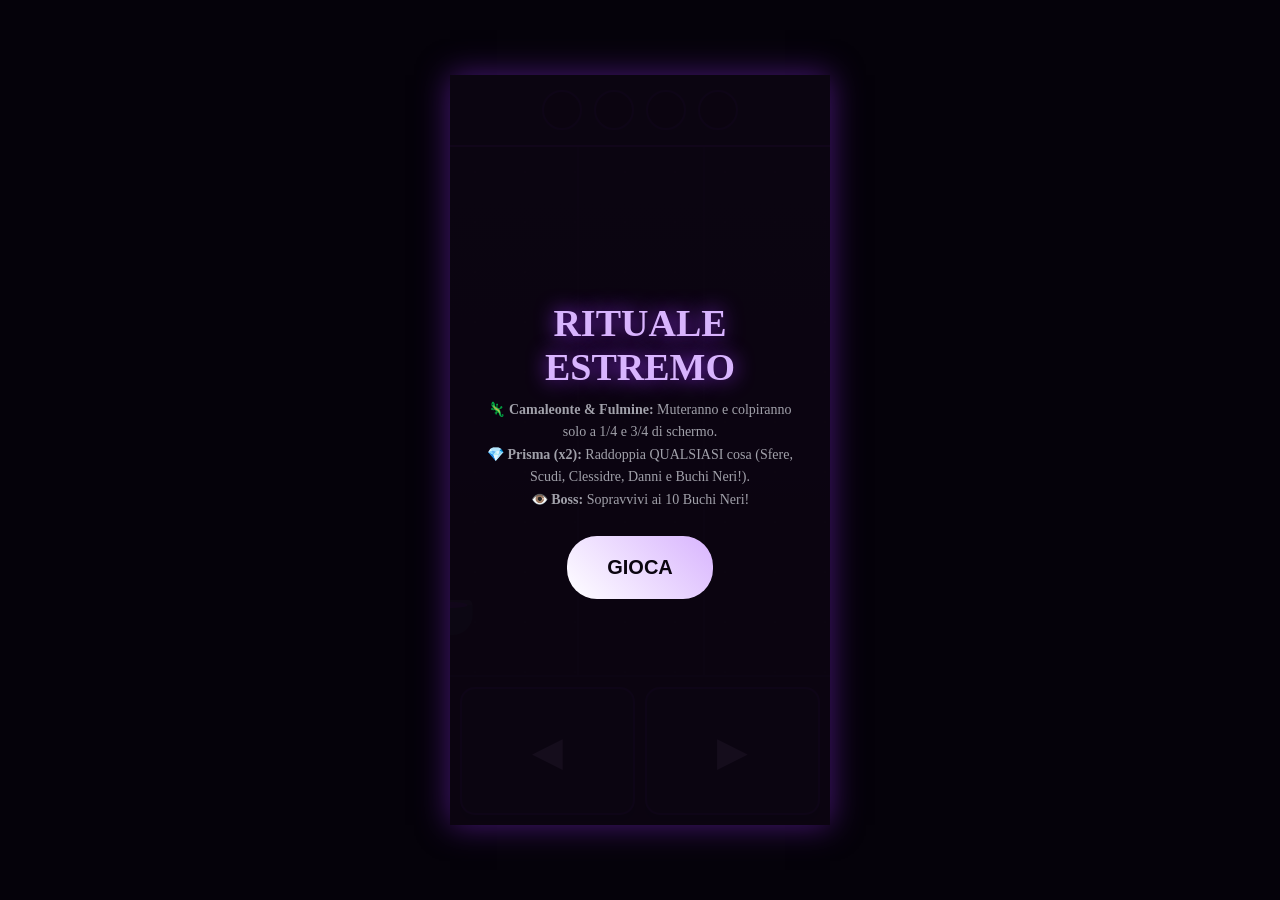
<file: index.html>
<!DOCTYPE html>
<html lang="it">
<head>
    <meta charset="UTF-8">
    <meta name="viewport" content="width=device-width, initial-scale=1.0, maximum-scale=1.0, user-scalable=no">
    <title>Magic Runner - Hardcore Edition (Fixed & Prism x2)</title>
    <style>
        /* === STILI GLOBALI === */
        * { box-sizing: border-box; margin: 0; padding: 0; user-select: none; }
        body {
            font-family: 'Georgia', serif;
            background-color: #05020a;
            color: #e2e8f0;
            display: flex;
            justify-content: center;
            align-items: center;
            height: 100vh;
            overflow: hidden;
            touch-action: manipulation;
        }

        #game-container {
            width: 100%;
            max-width: 380px; 
            height: 100%;
            max-height: 750px;
            background: linear-gradient(180deg, #1a0b2e 0%, #0b0510 100%);
            position: relative;
            display: flex;
            flex-direction: column;
            box-shadow: 0 0 30px rgba(138, 43, 226, 0.5);
            overflow: hidden;
        }

        .shake { animation: shake 0.2s cubic-bezier(.36,.07,.19,.97) both; }
        .shake-hard { animation: shakeHard 0.3s cubic-bezier(.36,.07,.19,.97) both; }
        @keyframes shake {
            0%, 100% { transform: translate3d(0, 0, 0); }
            25% { transform: translate3d(6px, 0, 0); }
            50% { transform: translate3d(-6px, 0, 0); }
            75% { transform: translate3d(6px, 0, 0); }
        }
        @keyframes shakeHard {
            0%, 100% { transform: translate3d(0, 0, 0); }
            20%, 60% { transform: translate3d(15px, 5px, 0); }
            40%, 80% { transform: translate3d(-15px, -5px, 0); }
        }

        /* === AURA DEL BOSS === */
        #boss-area {
            position: absolute;
            top: 0; left: 0; width: 100%; height: 120px;
            background: linear-gradient(to bottom, rgba(220, 38, 38, 0.95), transparent);
            display: none;
            justify-content: center;
            align-items: flex-start;
            padding-top: 15px;
            font-size: 28px;
            font-weight: bold;
            color: #fff;
            text-shadow: 0 0 20px #dc2626, 0 0 40px #dc2626;
            z-index: 3;
            letter-spacing: 2px;
            animation: bossPulse 0.5s infinite alternate;
        }
        @keyframes bossPulse { 0% { opacity: 0.8; } 100% { opacity: 1; transform: scale(1.02); } }

        /* === UI SUPERIORE === */
        #ui-top {
            display: flex;
            justify-content: center;
            padding: 15px;
            background: rgba(26, 11, 46, 0.95);
            border-bottom: 2px solid #8a2be2;
            z-index: 10;
        }

        #inventory-slots { display: flex; justify-content: center; gap: 12px; }
        .slot {
            width: 40px; height: 40px; background: rgba(0, 0, 0, 0.6);
            border: 2px solid #4c1d95; border-radius: 50%;
            display: flex; justify-content: center; align-items: center;
        }

        /* === ENTITÀ MAGICHE === */
        .entity-item { width: 35px; height: 35px; border-radius: 50%; }
        .falling-object .entity-item { width: 45px; height: 45px; }

        .color-red { background: radial-gradient(circle at 30% 30%, #ff6b6b, #c92a2a); box-shadow: 0 0 15px #ff6b6b; }
        .color-blue { background: radial-gradient(circle at 30% 30%, #4facfe, #00f2fe); box-shadow: 0 0 15px #4facfe; }
        .color-yellow { background: radial-gradient(circle at 30% 30%, #fde047, #ca8a04); box-shadow: 0 0 15px #fde047; }
        .color-green { background: radial-gradient(circle at 30% 30%, #69db7c, #2b8a3e); box-shadow: 0 0 15px #69db7c; }

        .blackhole {
            background: #000; border: 2px solid #8a2be2; box-shadow: 0 0 20px #8a2be2;
            animation: spin 1s linear infinite;
        }
        .boss-attack {
            border-color: #ff0000;
            box-shadow: 0 0 30px #ff0000, inset 0 0 20px #7f1d1d;
            animation: spinFast 0.5s linear infinite;
        }
        @keyframes spin { 100% { transform: rotate(360deg); } }
        @keyframes spinFast { 100% { transform: rotate(-360deg) scale(1.1); } }

        .flame {
            background: radial-gradient(circle, #ff9a9e 0%, #fecfef 100%);
            border-radius: 50% 0 50% 50%; transform: rotate(-45deg);
            box-shadow: 0 0 15px #ff9a9e; animation: flicker 0.3s alternate infinite;
        }
        @keyframes flicker { 0% { transform: rotate(-45deg) scale(0.9); } 100% { transform: rotate(-45deg) scale(1.1); } }

        .shield-pickup {
            background: radial-gradient(circle, #a78bfa, #7c3aed);
            clip-path: polygon(50% 0%, 100% 25%, 100% 75%, 50% 100%, 0% 75%, 0% 25%);
            box-shadow: 0 0 15px #a78bfa;
        }

        .hourglass {
            background: radial-gradient(circle, #fcd34d, #b45309);
            clip-path: polygon(20% 0%, 80% 0%, 50% 50%, 80% 100%, 20% 100%, 50% 50%);
            box-shadow: 0 0 20px #fcd34d; animation: floatGlass 1.5s ease-in-out infinite alternate;
        }
        @keyframes floatGlass { 0% { transform: translateY(-3px) scale(0.95); } 100% { transform: translateY(3px) scale(1.05); } }

        .wizard-lightning {
            background: #ffffff;
            clip-path: polygon(30% 0%, 100% 0%, 60% 50%, 90% 50%, 10% 100%, 40% 50%, 10% 50%);
            box-shadow: 0 0 25px #ffffff, 0 0 40px #ffffff; animation: pulseWhite 0.5s infinite alternate;
        }
        @keyframes pulseWhite { 0% { opacity: 0.8; transform: scale(0.9); } 100% { opacity: 1; transform: scale(1.1); } }

        /* === PRISMA DEL DESTINO (PATTO COL DIAVOLO x2) === */
        .prism {
            background: linear-gradient(135deg, #00ffff 0%, #ffffff 50%, #0088ff 100%);
            clip-path: polygon(50% 0%, 100% 50%, 50% 100%, 0% 50%);
            box-shadow: 0 0 25px #00ffff; animation: spin 3s linear infinite;
        }

        /* === CAMALEONTE (AURA ARCOBALENO) === */
        .chameleon-wrapper {
            position: relative; width: 48px; height: 48px; display: flex; justify-content: center; align-items: center;
            border-radius: 50%; padding: 3px;
            background: linear-gradient(0deg, #ff0000, #ffff00, #00ff00, #00ffff, #0000ff, #ff00ff, #ff0000);
            background-size: 200% 200%;
            animation: rainbowSpin 0.8s linear infinite;
            box-shadow: 0 0 15px rgba(255, 255, 255, 0.8);
        }
        @keyframes rainbowSpin { 0% { filter: hue-rotate(0deg); } 100% { filter: hue-rotate(360deg); } }

        /* === CAMPO DI GIOCO === */
        #board {
            flex-grow: 1; position: relative;
            background: url('data:image/svg+xml;utf8,<svg width="100" height="100" xmlns="http://www.w3.org/2000/svg"><circle cx="50" cy="50" r="1" fill="white" opacity="0.3"/></svg>');
            background-size: 50px 50px; animation: stars 1.5s linear infinite; overflow: hidden;
        }
        @keyframes stars { from { background-position: 0 0; } to { background-position: 0 100px; } }

        .lane-divider { position: absolute; top: 0; bottom: 0; width: 2px; background: rgba(138, 43, 226, 0.15); }
        .ld-1 { left: 33.33%; } .ld-2 { left: 66.66%; }

        /* === IL GIOCATORE === */
        #player {
            position: absolute; bottom: 40px; width: 45px; height: 35px; background: #2d3748;
            border-radius: 5px 5px 20px 20px; border-top: 5px solid #4a5568; transform: translateX(-50%);
            transition: left 0.08s cubic-bezier(0.175, 0.885, 0.32, 1.275); z-index: 5;
        }
        #player.has-shield { box-shadow: 0 0 30px #a78bfa, 0 0 10px #7c3aed; border-color: #a78bfa; }
        #player.has-prism { border-top-color: #00ffff; box-shadow: 0 0 25px #00ffff, inset 0 0 10px #ffffff; }
        #player::before {
            content: ''; position: absolute; top: -3px; width: 35px; height: 6px;
            background: #8a2be2; border-radius: 50%; left: 5px;
        }

        #slow-overlay {
            position: absolute; inset: 0; background: rgba(252, 211, 77, 0.1);
            pointer-events: none; opacity: 0; z-index: 2; transition: opacity 0.3s;
            box-shadow: inset 0 0 50px rgba(252, 211, 77, 0.3);
        }
        #slow-overlay.active { opacity: 1; }

        /* === OGGETTI CADENTI === */
        .falling-object {
            position: absolute; width: 50px; height: 50px;
            display: flex; justify-content: center; align-items: center;
            transform: translateX(-50%); transition: left 0.15s ease-out; z-index: 4;
        }

        .floating-text {
            position: absolute; font-size: 18px; font-weight: bold; pointer-events: none;
            animation: floatUp 0.8s forwards; z-index: 20; text-align: center; text-shadow: 0 2px 5px #000;
        }
        @keyframes floatUp { 0% { opacity: 1; transform: translate(-50%, 0) scale(0.8); } 100% { opacity: 0; transform: translate(-50%, -50px) scale(1.1); } }

        /* === CONTROLLI === */
        #controls-wrapper { background: #0b0510; padding: 10px; display: flex; gap: 10px; height: 150px; z-index: 10; border-top: 2px solid #2d1b4e; }
        button.ctrl-btn {
            flex: 1; font-size: 40px; border: 2px solid #4c1d95; border-radius: 15px; background: #1a0b2e; color: #d8b4fe;
            cursor: pointer; box-shadow: 0 6px 0 #05020a; transition: background 0.1s;
        }
        button.ctrl-btn:active { transform: translateY(6px); box-shadow: 0 0 0 #0b0510; background: #2d1b4e; }

        /* === OVERLAY === */
        #overlay {
            position: absolute; inset: 0; background: rgba(11, 5, 16, 0.95);
            display: flex; flex-direction: column; justify-content: center; align-items: center; z-index: 50; text-align: center; padding: 15px;
        }
        #overlay-title { font-size: 38px; margin-bottom: 10px; color: #d8b4fe; text-shadow: 0 0 20px #8a2be2;}
        #overlay p { margin-bottom: 25px; font-size: 14px; color: #a1a1aa; line-height: 1.6; max-width: 320px; }
        #btn-start {
            padding: 20px 40px; font-size: 20px; font-weight: bold; background: linear-gradient(45deg, #ffffff, #d8b4fe);
            color: #0b0510; border: none; border-radius: 30px; cursor: pointer;
        }
    </style>
</head>
<body>

<div id="game-container">
    <div id="boss-area">MORTE CERTA</div>
    <div id="slow-overlay"></div>

    <div id="ui-top">
        <div id="inventory-slots">
            <div class="slot" id="slot-0"></div>
            <div class="slot" id="slot-1"></div>
            <div class="slot" id="slot-2"></div>
            <div class="slot" id="slot-3"></div>
        </div>
    </div>

    <div id="board">
        <div class="lane-divider ld-1"></div>
        <div class="lane-divider ld-2"></div>
        <div id="player"></div>
    </div>

    <div id="controls-wrapper">
        <button id="btn-left" class="ctrl-btn">◀</button>
        <button id="btn-right" class="ctrl-btn">▶</button>
    </div>

    <div id="overlay">
        <h1 id="overlay-title">RITUALE ESTREMO</h1>
        <p id="overlay-desc">
            🦎 <strong>Camaleonte & Fulmine:</strong> Muteranno e colpiranno solo a 1/4 e 3/4 di schermo.<br>
            💎 <strong>Prisma (x2):</strong> Raddoppia QUALSIASI cosa (Sfere, Scudi, Clessidre, Danni e Buchi Neri!).<br>
            👁️ <strong>Boss:</strong> Sopravvivi ai 10 Buchi Neri!
        </p>
        <button id="btn-start">GIOCA</button>
    </div>
</div>

<script>
    // ==========================================
    // === MODULO AUDIO ARCADE (Web Audio API) ===
    // ==========================================
    const SoundManager = {
        ctx: null,
        isPlayingMusic: false,
        musicInterval: null,
        tempo: 140,
        noteIndex: 0,
        bassline: [
            110, 110, 146.83, 110, 164.81, 146.83, 110, 196.00,
            98.00, 98.00, 130.81, 98.00, 146.83, 130.81, 98.00, 164.81
        ],

        init() {
            if (!this.ctx) {
                const AudioContext = window.AudioContext || window.webkitAudioContext;
                this.ctx = new AudioContext();
            }
            if (this.ctx.state === 'suspended') this.ctx.resume();
        },

        playTone(freq, type = 'square', duration = 0.1, slideFreq = null, vol = 0.15) {
            if (!this.ctx) return;
            const osc = this.ctx.createOscillator();
            const gain = this.ctx.createGain();
            osc.type = type;
            osc.frequency.setValueAtTime(freq, this.ctx.currentTime);
            if (slideFreq) osc.frequency.exponentialRampToValueAtTime(slideFreq, this.ctx.currentTime + duration);
            gain.gain.setValueAtTime(vol, this.ctx.currentTime);
            gain.gain.exponentialRampToValueAtTime(0.001, this.ctx.currentTime + duration);
            osc.connect(gain);
            gain.connect(this.ctx.destination);
            osc.start();
            osc.stop(this.ctx.currentTime + duration);
        },

        sphere() {
            this.playTone(587.33, 'sine', 0.08, 880, 0.2);
            setTimeout(() => this.playTone(880, 'sine', 0.12, 1174.66, 0.2), 60);
        },
        shield() { this.playTone(300, 'triangle', 0.25, 600, 0.25); },
        hourglass() { this.playTone(600, 'sine', 0.4, 180, 0.25); },
        wizard() {
            this.playTone(120, 'sawtooth', 0.15, 800, 0.3);
            setTimeout(() => this.playTone(400, 'sawtooth', 0.1, 80, 0.2), 80);
        },
        flame() { this.playTone(440, 'sawtooth', 0.2, 110, 0.25); },
        blackhole() { this.playTone(150, 'sawtooth', 0.5, 30, 0.4); },
        bossAlert() {
            this.playTone(311.13, 'square', 0.2, null, 0.3);
            setTimeout(() => this.playTone(220, 'square', 0.3, null, 0.3), 200);
        },
        win() {
            const notes = [523.25, 659.25, 783.99, 1046.50];
            notes.forEach((freq, idx) => setTimeout(() => this.playTone(freq, 'triangle', 0.2, null, 0.25), idx * 120));
        },
        chameleon() { this.playTone(300, 'sawtooth', 0.15, 700, 0.2); },
        prism() {
            this.playTone(1046.50, 'sine', 0.1, 2093.00, 0.25);
            setTimeout(() => this.playTone(2093.00, 'sine', 0.15, null, 0.25), 80);
        },
        startMusic() {
            this.init();
            if (this.isPlayingMusic) return;
            this.isPlayingMusic = true;
            const stepTime = (60 / this.tempo) * 1000 / 2;
            this.musicInterval = setInterval(() => {
                if (!this.isPlayingMusic) return;
                this.playTone(this.bassline[this.noteIndex], 'square', 0.1, null, 0.05);
                this.noteIndex = (this.noteIndex + 1) % this.bassline.length;
            }, stepTime);
        },
        stopMusic() {
            this.isPlayingMusic = false;
            clearInterval(this.musicInterval);
        }
    };

    // ==========================================
    // === MOTORE DI GIOCO PRINCIPALE ===
    // ==========================================
    const COLORS = ['red', 'blue', 'yellow', 'green'];
    const LANE_CENTERS = [16.66, 50, 83.33];
    const WIN_TARGET = 4;
    const POSSIBLE_FORMS = ['sphere', 'shield', 'hourglass', 'flame', 'blackhole'];

    let isPlaying = false;
    let playerLane = 1; 
    let inventory = []; 
    let shieldCharges = 0; // Gestione cariche scudo (per scudo x2)
    let hasDoubleEffect = false; // Effetto Prisma x2
    let fallingObjects = [];
    let waveCounterId = 0;

    let currentSpeed = 5.0; 
    let speedMultiplier = 1.0;
    let slowTimer = null;
    let framesCounter = 0;
    let animationFrameId;

    // Timer e variabili Boss Isolati e Bilanciati
    let isBossActive = false;
    let bossFrames = 0;
    let bossTimer = 0; // Contatore separato per l'intervallo esatto
    let bossAttacksFired = 0;
    const BOSS_MAX_ATTACKS = 10;
    const BOSS_INTERVAL = 1800; // Esattamente 30 secondi a 60fps

    const board = document.getElementById('board');
    const playerEl = document.getElementById('player');
    const overlay = document.getElementById('overlay');
    const overlayTitle = document.getElementById('overlay-title');
    const overlayDesc = document.getElementById('overlay-desc');
    const gameContainer = document.getElementById('game-container');
    const bossArea = document.getElementById('boss-area');
    const slowOverlay = document.getElementById('slow-overlay');

    function initGame() {
        SoundManager.startMusic();
        fallingObjects.forEach(obj => obj.el.remove());
        fallingObjects = [];
        inventory = [];
        playerLane = 1;
        framesCounter = 0;
        bossTimer = 0;
        currentSpeed = 5.0;
        speedMultiplier = 1.0;
        waveCounterId = 0;
        
        isBossActive = false;
        bossArea.style.display = 'none';
        slowOverlay.classList.remove('active');
        clearTimeout(slowTimer);

        removeShield(true);
        removePrism();
        updateUI();
        playerEl.style.left = `${LANE_CENTERS[playerLane]}%`;
        
        overlay.style.display = 'none';
        isPlaying = true;

        cancelAnimationFrame(animationFrameId);
        gameLoop();
    }

    function movePlayer(direction) {
        playerLane = Math.max(0, Math.min(2, playerLane + direction));
        playerEl.style.left = `${LANE_CENTERS[playerLane]}%`;
    }

    function shakeScreen(hard = false) {
        gameContainer.classList.remove('shake', 'shake-hard');
        void gameContainer.offsetWidth; 
        gameContainer.classList.add(hard ? 'shake-hard' : 'shake');
    }

    function applyShield(count = 1) {
        shieldCharges += count;
        playerEl.classList.add('has-shield');
        showFloatingText(count > 1 ? `SCUDO x${count}!` : "Scudo!", "#a78bfa");
    }
    
    function removeShield(resetAll = false) {
        if (resetAll || shieldCharges <= 0) {
            shieldCharges = 0;
            playerEl.classList.remove('has-shield');
        }
    }

    function applyPrism() {
        hasDoubleEffect = true;
        playerEl.classList.add('has-prism');
        showFloatingText("PATTO x2!", "#00ffff");
    }

    function removePrism() {
        hasDoubleEffect = false;
        playerEl.classList.remove('has-prism');
    }

    function applySlowdown() {
        speedMultiplier = 0.45; 
        slowOverlay.classList.add('active');
        let duration = hasDoubleEffect ? 10000 : 5000;
        showFloatingText(hasDoubleEffect ? "TEMPO LENTO x2!" : "TEMPO LENTO!", "#fcd34d");
        clearTimeout(slowTimer);
        slowTimer = setTimeout(() => {
            speedMultiplier = 1.0;
            slowOverlay.classList.remove('active');
        }, duration);
        if (hasDoubleEffect) removePrism();
    }

    function processCollision(entity) {
        // Se è un camaleonte, risolviamo l'effetto basandoci sulla sua forma attuale!
        let activeType = entity.type === 'chameleon' ? entity.subForm : entity.type;

        if (activeType === 'sphere') {
            SoundManager.sphere();
            let addedCount = 0;

            // 1. Sfera toccata
            if (!inventory.includes(entity.color)) {
                inventory.push(entity.color);
                addedCount++;
            }
            // 2. Seconda sfera casuale se il Prisma è attivo
            if (hasDoubleEffect) {
                let randomColor = COLORS[Math.floor(Math.random() * COLORS.length)];
                if (!inventory.includes(randomColor)) {
                    inventory.push(randomColor);
                    addedCount++;
                }
                if (addedCount === 2) showFloatingText("DOPPIA SFERA (+2)!", "#00ffff");
                else if (addedCount === 1) showFloatingText("SFERA + DOPPIONE!", "#00ffff");
                else showFloatingText("DOPPIO DOPPIONE!", "#a1a1aa");
                
                removePrism();
            } else {
                if (addedCount > 0) showFloatingText("+ Sfera", "#fde047");
                else showFloatingText("Doppione", "#a1a1aa");
            }

            if (addedCount > 0 && inventory.length >= WIN_TARGET) gameWon();
        } 
        else if (activeType === 'shield') {
            SoundManager.shield();
            let count = hasDoubleEffect ? 2 : 1;
            applyShield(count);
            if (hasDoubleEffect) removePrism();
        }
        else if (activeType === 'hourglass') {
            SoundManager.hourglass();
            applySlowdown(); // Gestisce già il x2 internamente
        }
        else if (activeType === 'wizard') {
            SoundManager.wizard();
            shakeScreen();
            showFloatingText("Scossa!", "#ffffff");
            // Il fulmine non si raddoppia (0x2 = 0), lasciamo invariato
        }
        else if (activeType === 'prism') {
            SoundManager.prism();
            applyPrism();
        }
        else if (activeType === 'blackhole') {
            shakeScreen(true);
            if (entity.isFast) {
                gameOver("ANNIENTATO!"); 
            } else if (hasDoubleEffect) {
                // Buco Nero x2: richiede 2 cariche di scudo per sopravvivere
                if (shieldCharges >= 2) {
                    shieldCharges -= 2;
                    SoundManager.shield();
                    showFloatingText("Doppio Scudo Infranto!", "#ff0000");
                    if (shieldCharges === 0) removeShield(true);
                    removePrism();
                } else {
                    gameOver("ANNIENTATO DAL DOPPIO BUCO NERO!");
                }
            } else if (shieldCharges >= 1) {
                shieldCharges -= 1;
                SoundManager.shield();
                showFloatingText("Scudo Infranto!", "#ff0000");
                if (shieldCharges === 0) removeShield(true);
            } else {
                gameOver("RISUCCHIATO!");
            }
        }
        else if (activeType === 'flame') {
            SoundManager.flame();
            shakeScreen();
            let lossCount = hasDoubleEffect ? 2 : 1;
            if (hasDoubleEffect) {
                showFloatingText("DOPPIO DANNO (-2)!", "#ff0000");
                removePrism();
            } else {
                showFloatingText("- Sfera!", "#ff9a9e");
            }
            while (lossCount > 0 && inventory.length > 0) {
                const randomIndex = Math.floor(Math.random() * inventory.length);
                inventory.splice(randomIndex, 1);
                lossCount--;
            }
        }
        updateUI();
    }

    function createEntityElement(type, color = null, isFast = false, subForm = null) {
        if (type === 'chameleon') {
            const wrapper = document.createElement('div');
            wrapper.className = 'chameleon-wrapper';
            const inner = createEntityElement(subForm, color, false);
            wrapper.appendChild(inner);
            return wrapper;
        }

        const div = document.createElement('div');
        if (type === 'sphere') div.className = `entity-item color-${color}`;
        else if (type === 'blackhole') div.className = `entity-item blackhole ${isFast ? 'boss-attack' : ''}`;
        else if (type === 'flame') div.className = `entity-item flame`;
        else if (type === 'shield') div.className = `entity-item shield-pickup`;
        else if (type === 'wizard') div.className = `entity-item wizard-lightning`;
        else if (type === 'hourglass') div.className = `entity-item hourglass`;
        else if (type === 'prism') div.className = `entity-item prism`;
        return div;
    }

    function updateUI() {
        for (let i = 0; i < WIN_TARGET; i++) {
            const slot = document.getElementById(`slot-${i}`);
            slot.innerHTML = ''; 
            slot.style.borderColor = '#4c1d95'; 
            if (i < inventory.length) {
                const color = inventory[i];
                slot.appendChild(createEntityElement('sphere', color));
                slot.style.borderColor = color === 'red' ? '#ff6b6b' : color === 'blue' ? '#4facfe' : color === 'yellow' ? '#fde047' : '#69db7c';
            }
        }
    }

    function spawnWave() {
        waveCounterId++;
        let availableLanes = [0, 1, 2];
        
        // Corsia Sicura (Sfere, Scudi, Clessidre, Prisma)
        const safeIndex = Math.floor(Math.random() * availableLanes.length);
        const safeLane = availableLanes.splice(safeIndex, 1)[0];
        let rSafe = Math.random();
        if (rSafe < 0.30) spawnEntity(safeLane, 'sphere', waveCounterId);
        else if (rSafe < 0.45) spawnEntity(safeLane, 'shield', waveCounterId);
        else if (rSafe < 0.58) spawnEntity(safeLane, 'hourglass', waveCounterId);
        else if (rSafe < 0.68) spawnEntity(safeLane, 'prism', waveCounterId);

        // Corsie Pericolose (Incluso Camaleonte e Fulmine)
        availableLanes.forEach(lane => {
            let rDanger = Math.random();
            if (rDanger < 0.35) spawnEntity(lane, 'blackhole', waveCounterId);
            else if (rDanger < 0.60) spawnEntity(lane, 'flame', waveCounterId);
            else if (rDanger < 0.75) spawnEntity(lane, 'chameleon', waveCounterId);
            else if (rDanger < 0.88) spawnEntity(lane, 'wizard', waveCounterId); 
            else spawnEntity(lane, 'sphere', waveCounterId); 
        });
    }

    function startBossPhase() {
        isBossActive = true;
        bossFrames = 0;
        bossAttacksFired = 0;
        bossArea.style.display = 'flex';
        SoundManager.bossAlert();
        fallingObjects.forEach(obj => obj.el.remove());
        fallingObjects = [];
        shakeScreen(true);
    }

    function fireBossAttack() {
        let lanes = [0, 1, 2];
        let freeLane = Math.floor(Math.random() * 3); 
        lanes.forEach(lane => {
            if (lane !== freeLane) spawnEntity(lane, 'blackhole', -1, true); 
        });
        shakeScreen();
    }

    function endBossPhase() {
        isBossActive = false;
        bossArea.style.display = 'none';
        let missingColors = COLORS.filter(c => !inventory.includes(c));
        if (missingColors.length > 0) {
            inventory.push(missingColors[Math.floor(Math.random() * missingColors.length)]);
            showFloatingText("PREMIO BOSS!", "#fde047");
            updateUI();
            if (inventory.length >= WIN_TARGET) gameWon();
        }
    }

    function spawnEntity(lane, type, waveId, isBossAtk = false) {
        const el = document.createElement('div');
        el.className = 'falling-object';
        el.style.left = `${LANE_CENTERS[lane]}%`;
        el.style.top = '-50px';

        let color = null;
        let subForm = null;
        if (type === 'sphere') color = COLORS[Math.floor(Math.random() * COLORS.length)];
        if (type === 'chameleon') {
            subForm = POSSIBLE_FORMS[Math.floor(Math.random() * POSSIBLE_FORMS.length)];
            if (subForm === 'sphere') color = COLORS[Math.floor(Math.random() * COLORS.length)];
        }

        el.appendChild(createEntityElement(type, color, isBossAtk, subForm));
        board.appendChild(el);

        // triggersDone: 0 = non attivato, 1 = attivato a 1/4, 2 = attivato a 3/4
        fallingObjects.push({ el, lane, type, color, subForm, y: -50, waveId: waveId, isFast: isBossAtk, triggersDone: 0 });
    }

    function showFloatingText(text, color) {
        const floatEl = document.createElement('div');
        floatEl.className = 'floating-text';
        floatEl.innerText = text;
        floatEl.style.color = color;
        floatEl.style.left = `50%`;
        floatEl.style.top = `${board.getBoundingClientRect().height - 180}px`;
        board.appendChild(floatEl);
        setTimeout(() => floatEl.remove(), 800);
    }

    // Fix Bug #1: Spegne sempre l'area del boss nel Game Over e nel Game Won
    function gameOver(reason) {
        isPlaying = false;
        isBossActive = false;
        bossArea.style.display = 'none';
        SoundManager.stopMusic();
        SoundManager.blackhole();
        overlayTitle.innerText = reason;
        overlayTitle.style.color = "#ef4444";
        overlayDesc.innerHTML = `Sfere Raccolte: ${inventory.length}/4<br>Il Caos ha vinto.`;
        document.getElementById('btn-start').innerText = "RIPROVA";
        overlay.style.display = 'flex';
    }

    function gameWon() {
        isPlaying = false;
        isBossActive = false;
        bossArea.style.display = 'none';
        SoundManager.stopMusic();
        SoundManager.win();
        overlayTitle.innerText = "VITTORIA ESTREMA!";
        overlayTitle.style.color = "#fde047";
        overlayDesc.innerHTML = `Hai raccolto tutte le essenze!<br>Sei sopravvissuto all'impossibile.`;
        document.getElementById('btn-start').innerText = "NUOVA PARTITA";
        overlay.style.display = 'flex';
    }

    function gameLoop() {
        if (!isPlaying) return;
        framesCounter++;
        let actualSpeed = currentSpeed * speedMultiplier;
        let boardH = board.getBoundingClientRect().height;
        
        if (isBossActive) {
            bossFrames++;
            if (bossFrames % 60 === 0 && bossAttacksFired < BOSS_MAX_ATTACKS) {
                fireBossAttack();
                bossAttacksFired++;
            }
            if (bossAttacksFired >= BOSS_MAX_ATTACKS && fallingObjects.length === 0) endBossPhase();
        } else {
            if (framesCounter % 600 === 0) currentSpeed += 0.3;
            
            // Fix Bug #3: Contatore isolato che cresce solo durante il gioco normale
            bossTimer++;
            if (bossTimer >= BOSS_INTERVAL) {
                startBossPhase();
                bossTimer = 0; // Reset esatto al trentesimo secondo
            } else {
                let spawnRate = Math.max(25, Math.floor(65 / (actualSpeed/5.0)));
                if (framesCounter % spawnRate === 0) spawnWave();
            }
        }

        const playerY = boardH - 70; 

        for (let i = fallingObjects.length - 1; i >= 0; i--) {
            let obj = fallingObjects[i];
            let fallSpeed = obj.isFast ? actualSpeed * 1.6 : actualSpeed;
            obj.y += fallSpeed;
            obj.el.style.top = `${obj.y}px`;

            // === REGOLE DI ATTIVAZIONE ESATTE A 1/4 (25%) e 3/4 (75%) DEL PERCORSO ===
            if (obj.triggersDone === 0 && obj.y >= boardH * 0.25) {
                obj.triggersDone = 1;
                triggerSpecialMidair(obj);
            }
            else if (obj.triggersDone === 1 && obj.y >= boardH * 0.75) {
                obj.triggersDone = 2;
                triggerSpecialMidair(obj);
            }

            // Collisione col giocatore
            if (obj.lane === playerLane && obj.y + 35 >= playerY && obj.y <= playerY + 35) {
                processCollision(obj);
                obj.el.remove();
                fallingObjects.splice(i, 1);
            } 
            else if (obj.y > boardH) {
                obj.el.remove();
                fallingObjects.splice(i, 1);
            }
        }

        if (isPlaying) animationFrameId = requestAnimationFrame(gameLoop);
    }

    // Gestisce lo scatto del Fulmine e la mutazione del Camaleonte a 1/4 e 3/4 di altezza
    function triggerSpecialMidair(obj) {
        if (obj.type === 'wizard') {
            SoundManager.wizard();
            shakeScreen();
            let waveObjects = fallingObjects.filter(o => o.waveId === obj.waveId);
            let newLanes = [0, 1, 2].sort(() => Math.random() - 0.5);
            waveObjects.forEach((o, idx) => {
                o.lane = newLanes[idx];
                o.el.style.left = `${LANE_CENTERS[o.lane]}%`;
            });
        } 
        else if (obj.type === 'chameleon') {
            SoundManager.chameleon();
            let newForm = obj.subForm;
            while (newForm === obj.subForm) {
                newForm = POSSIBLE_FORMS[Math.floor(Math.random() * POSSIBLE_FORMS.length)];
            }
            obj.subForm = newForm;
            if (newForm === 'sphere') obj.color = COLORS[Math.floor(Math.random() * COLORS.length)];
            
            obj.el.innerHTML = '';
            obj.el.appendChild(createEntityElement('chameleon', obj.color, false, obj.subForm));
        }
    }

    document.getElementById('btn-start').addEventListener('click', initGame);
    
    const btnLeft = document.getElementById('btn-left');
    const btnRight = document.getElementById('btn-right');
    btnLeft.addEventListener('touchstart', (e) => { e.preventDefault(); movePlayer(-1); });
    btnRight.addEventListener('touchstart', (e) => { e.preventDefault(); movePlayer(1); });
    btnLeft.addEventListener('mousedown', () => movePlayer(-1));
    btnRight.addEventListener('mousedown', () => movePlayer(1));

    window.addEventListener('keydown', (e) => {
        if (!isPlaying) return;
        if (e.key === 'ArrowLeft' || e.key === 'a') movePlayer(-1);
        if (e.key === 'ArrowRight' || e.key === 'd') movePlayer(1);
    });

    updateUI();
</script>
</body>
</html>
</file>
